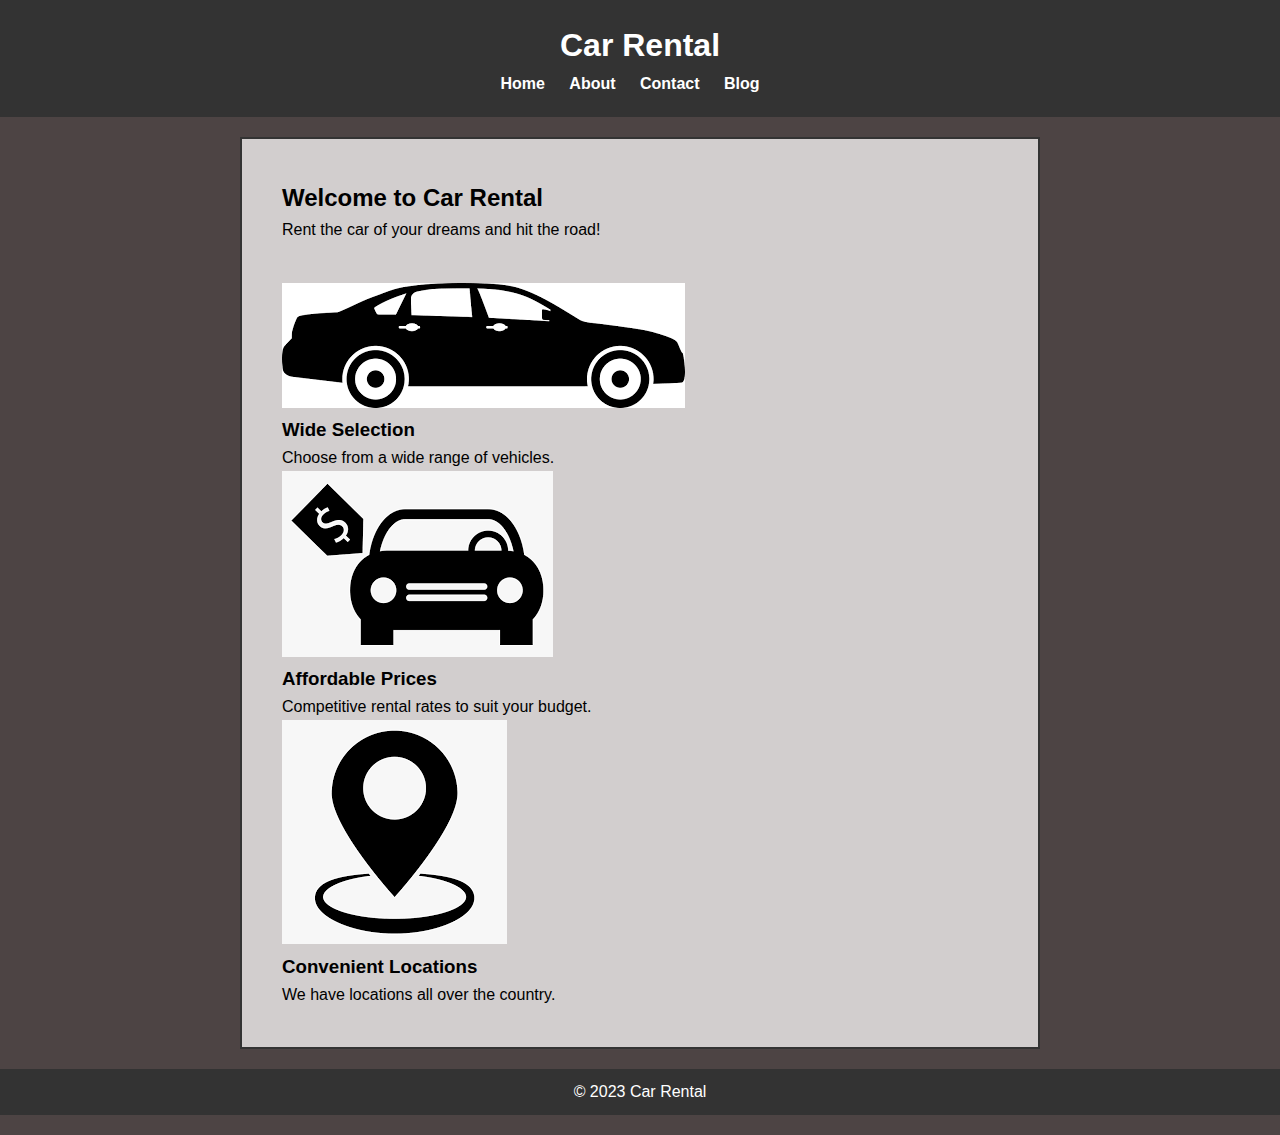
<file: Assignment-3/index.html>
<!DOCTYPE html>
<html lang="en">
  <head>
    <meta charset="UTF-8" />
    <meta name="viewport" content="width=device-width, initial-scale=1.0" />
    <link rel="stylesheet" href="style.css" />
    <title>Car Rental</title>
  </head>
  <body>
    <header>
      <h1>Car Rental</h1>
      <nav>
        <ul>
          <li><a href="index.html">Home</a></li>
          <li><a href="about.html">About</a></li>
          <li><a href="contact.html">Contact</a></li>
          <li><a href="blog.html">Blog</a></li>
        </ul>
      </nav>
    </header>
    <main>
      <section class="hero">
        <h2>Welcome to Car Rental</h2>
        <p>Rent the car of your dreams and hit the road!</p>
      </section>
      <section class="features">
        <div class="feature">
          <img src="img/car.png" alt="Car Icon" />
          <h3>Wide Selection</h3>
          <p>Choose from a wide range of vehicles.</p>
        </div>
        <div class="feature">
          <img src="img/price.png" alt="Price Icon" />
          <h3>Affordable Prices</h3>
          <p>Competitive rental rates to suit your budget.</p>
        </div>
        <div class="feature">
          <img src="img/location.png" alt="Location Icon" />
          <h3>Convenient Locations</h3>
          <p>We have locations all over the country.</p>
        </div>
      </section>
    </main>
    <footer>&copy; 2023 Car Rental</footer>
  </body>
</html>
</file>
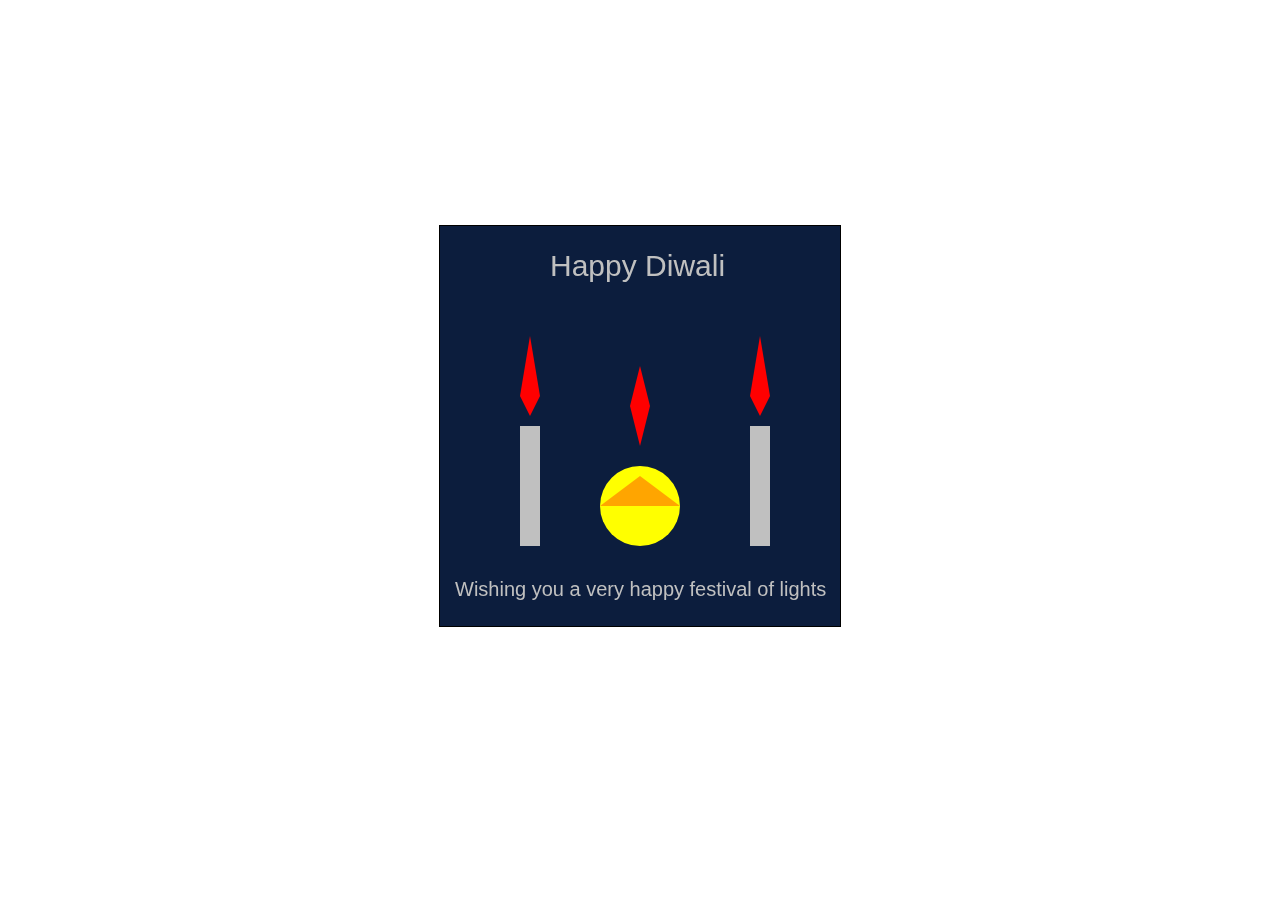
<file: Assignment-1.html>
<!DOCTYPE html>
<html lang="en">
<head>
    <meta charset="UTF-8">
    <meta name="viewport" content="width=device-width, initial-scale=1.0">
    <title>Diwali Greeting Card</title>
    <style>
        canvas {
            border: 1px solid #000;
            display: block;
            margin: 0 auto;
            margin-top: 25vh;

        }
    </style>
</head>
<body>
    <canvas id="diwaliCard" width="400" height="400"></canvas>

    <script>
        var canvas = document.getElementById('diwaliCard');
        var ctx = canvas.getContext('2d');

        ctx.fillStyle = '#0c1d3d';
        ctx.fillRect(0, 0, canvas.width, canvas.height);

        ctx.fillStyle = 'silver';
        ctx.beginPath();
        ctx.moveTo(80,320);
        ctx.lineTo(80,200);
        ctx.lineTo(100,200);
        ctx.lineTo(100,320);
        ctx.closePath();
        ctx.fill();

        ctx.fillStyle = 'silver';
        ctx.beginPath();
        ctx.moveTo(310,320);
        ctx.lineTo(310,200);
        ctx.lineTo(330,200);
        ctx.lineTo(330,320);
        ctx.closePath();
        ctx.fill();

        ctx.fillStyle = 'red';
        ctx.beginPath();
        ctx.moveTo(90, 190);
        ctx.lineTo(100, 170);
        ctx.lineTo(90, 110);
        ctx.lineTo(80, 170);
        ctx.closePath();
        ctx.fill();

        ctx.fillStyle = 'red';
        ctx.beginPath();
        ctx.moveTo(320, 190);
        ctx.lineTo(330, 170);
        ctx.lineTo(320, 110);
        ctx.lineTo(310, 170);
        ctx.closePath();
        ctx.fill();

        ctx.fillStyle = 'yellow';
        ctx.beginPath();
        ctx.arc(200, 280, 40, 0, Math.PI * 2, true);
        ctx.closePath();
        ctx.fill();

        ctx.fillStyle = 'orange';
        ctx.beginPath();
        ctx.moveTo(200, 250);
        ctx.lineTo(160, 280);
        ctx.lineTo(240, 280);
        ctx.closePath();
        ctx.fill();

        ctx.fillStyle = 'red';
        ctx.beginPath();
        ctx.moveTo(200, 220);
        ctx.lineTo(190, 180);
        ctx.lineTo(200, 140);
        ctx.lineTo(210, 180);
        ctx.closePath();
        ctx.fill();

        ctx.font = '30px Arial';
        ctx.fillStyle = 'silver';
        ctx.fillText('Happy Diwali', 110, 50);

        ctx.font = '20px Arial';
        ctx.fillStyle = 'silver';
        ctx.fillText('Wishing you a very happy festival of lights', 15, 370);
    </script>
</body>
</html>
</file>
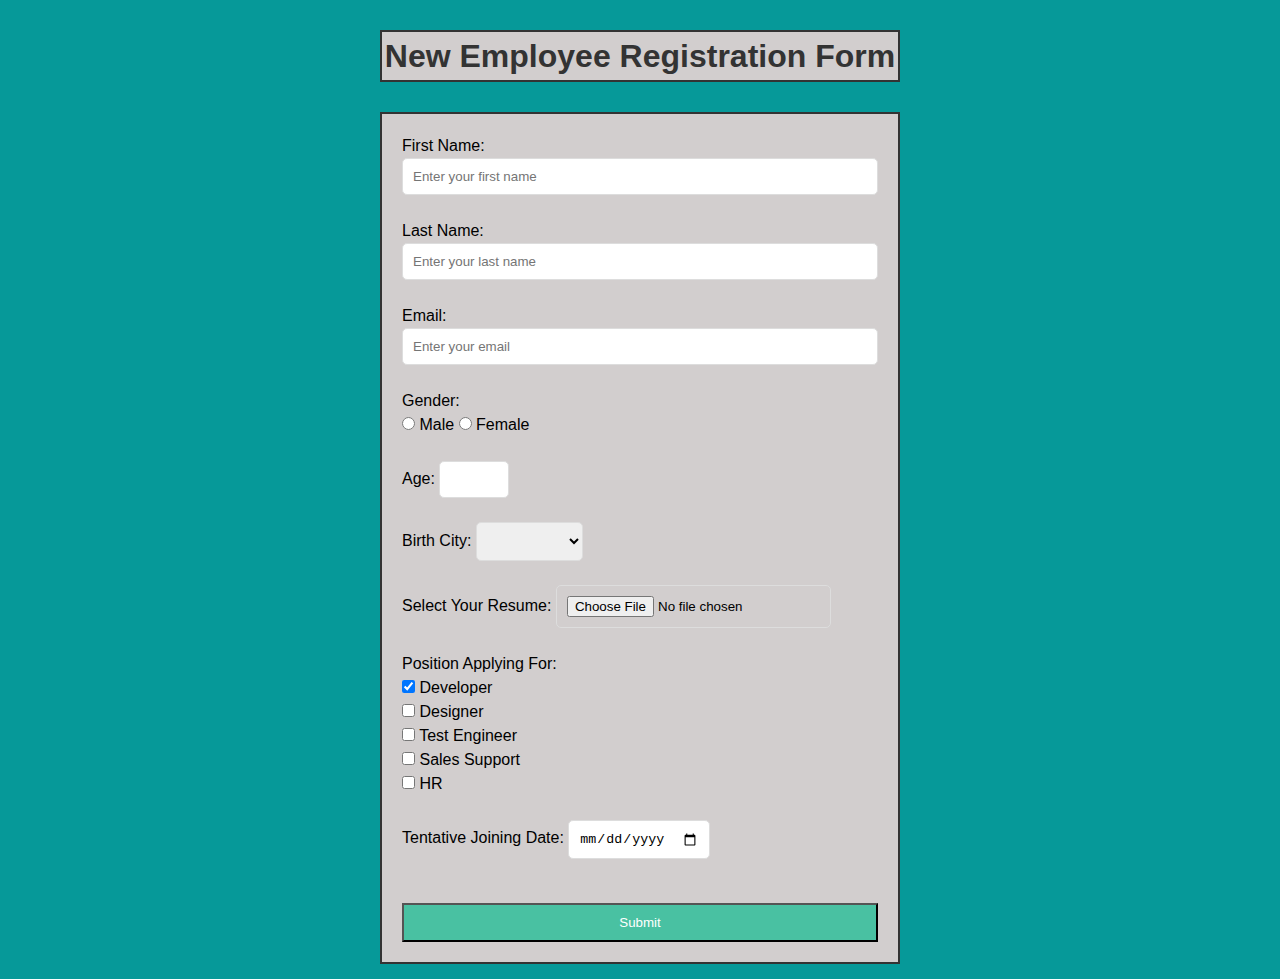
<file: Assignment-2.html>
<!DOCTYPE html>
<html lang="en">
  <head>
    <meta charset="UTF-8" />
    <meta name="viewport" content="width=device-width, initial-scale=1.0" />
    <title>New Employee Registration</title>

    <style>
      * {
        box-sizing: border-box;
        padding: 0;
        margin: 0;
      }
      body {
        align-items: center;
        font-family: Arial, Helvetica, sans-serif;
        background-color: rgb(6, 153, 153);
        line-height: 1.5;
      }
      header {
        border: 2px solid #333;
        background-color: rgb(210, 206, 206);
        text-align: center;
        color: #333;
        margin: 30px auto;
        max-width: 520px;
        /* padding: 20px; */
      }
      main {
        border: 2px solid #333;
        background-color: rgb(210, 206, 206);
        margin: 15px auto;
        max-width: 520px;
        padding: 20px;
      }
      input {
        padding: 10px;
        border: #ddd 1px solid;
        border-radius: 5px;
      }
      #firstname,
      #lastname,
      #email {
        width: 100%;
        padding: 10px;
        border: #ddd 1px solid;
        border-radius: 5px;
      }
      #birthcity {
        padding: 10px;
        border: #ddd 1px solid;
        border-radius: 5px;
      }

      #btn {
        display: block;
        width: 100%;
        padding: 10px;
        margin-top: 20px;
        background-color: #49c1a2;
        color: white;
        cursor: pointer;
      }

      #btn:hover {
        background-color: #37a08e;
      }
    </style>
  </head>

  <body>
    <header>
      <h1>New Employee Registration Form</h1>
    </header>
    <main>
      <form action="#">
        <label for="firstname">First Name: </label>
        <br />
        <input type="text" name="firstname" id="firstname" placeholder="Enter your first name" required />
        <br />
        <br />

        <label for="lastname">Last Name: </label>
        <br />
        <input type="text" name="lastname" id="lastname" placeholder="Enter your last name" required />

        <br />
        <br />

        <label for="email">Email: </label>
        <br />
        <input type="email" name="email" id="email" placeholder="Enter your email" required />

        <br />
        <br />

        <label for="gender">Gender: </label>
        <br />
        <input type="radio" name="gender" id="male" value="Male" required />
        <label for="male">Male </label>
        <input type="radio" name="gender" id="female" value="Female" required />
        <label for="female">Female </label>

        <br />
        <br />

        <label for="age">Age: </label>
        <input min="18" max="60" type="number" name="age" id="age" required />

        <br />
        <br />

        <label for="birthcity">Birth City: </label>
        <select name="birthcity" id="birthcity" required>
          <option disabled selected value></option>
          <option value="bangalore">Bangalore</option>
          <option value="bidar">Bidar</option>
          <option value="guwahati">Guwahati</option>
          <option value="hassan">Hassan</option>
          <option value="jaipur">Jaipur</option>
          <option value="kanpur">Kanpur</option>
          <option value="mangalore">Mangalore</option>
          <option value="patna">Patna</option>
          <option value="ramnagar">Ramnagar</option>
          <option value="sambalpur">Sambalpur</option>
          <option value="srinagar">Srinagar</option>
          <option value="tumkur">Tumkur</option>
        </select>

        <br />
        <br />

        <label for="resume">Select Your Resume:</label>
        <input
          type="file"
          name="resume"
          id="resume"
          accept="application/pdf, application/doc, application/docx"
          required
        />
        <br />
        <br />

        <label for="position">Position Applying For:</label>
        <br />
        <input
          type="checkbox"
          name="developer"
          id="developer"
          value="developer"
          checked
        />
        <label for="developer">Developer</label><br />

        <input type="checkbox" name="designer" id="designer" value="designer" />
        <label for="designer">Designer</label><br />

        <input
          type="checkbox"
          name="testengineer"
          id="testengineer"
          value="testengineer"
        />
        <label for="testengineer">Test Engineer</label><br />

        <input
          type="checkbox"
          name="salessupport"
          id="salessupport"
          value="salessupport"
        />
        <label for="salessupport">Sales Support</label><br />

        <input type="checkbox" name="hr" id="hr" value="hr" />
        <label for="hr">HR</label>
        <br />
        <br />

        <label for="jdate">Tentative Joining Date: </label>
        <input type="date" name="jdate" id="jdate" required />

        <br />
        <br />

        <button id="btn" type="submit">Submit</button>
      </form>
    </main>

    <script>
      var uage = document.getElementById("age");
      uage.setCustomValidity("Enter your age");
      uage.addEventListener("input", function () {
        if (uage.value < 18) {
          uage.setCustomValidity("You are too young to join us");
        } else if (uage.value > 60) {
          uage.setCustomValidity("You are too old to join us");
        } else {
          uage.setCustomValidity("");
        }
      });
    </script>
  </body>
</html>
</file>
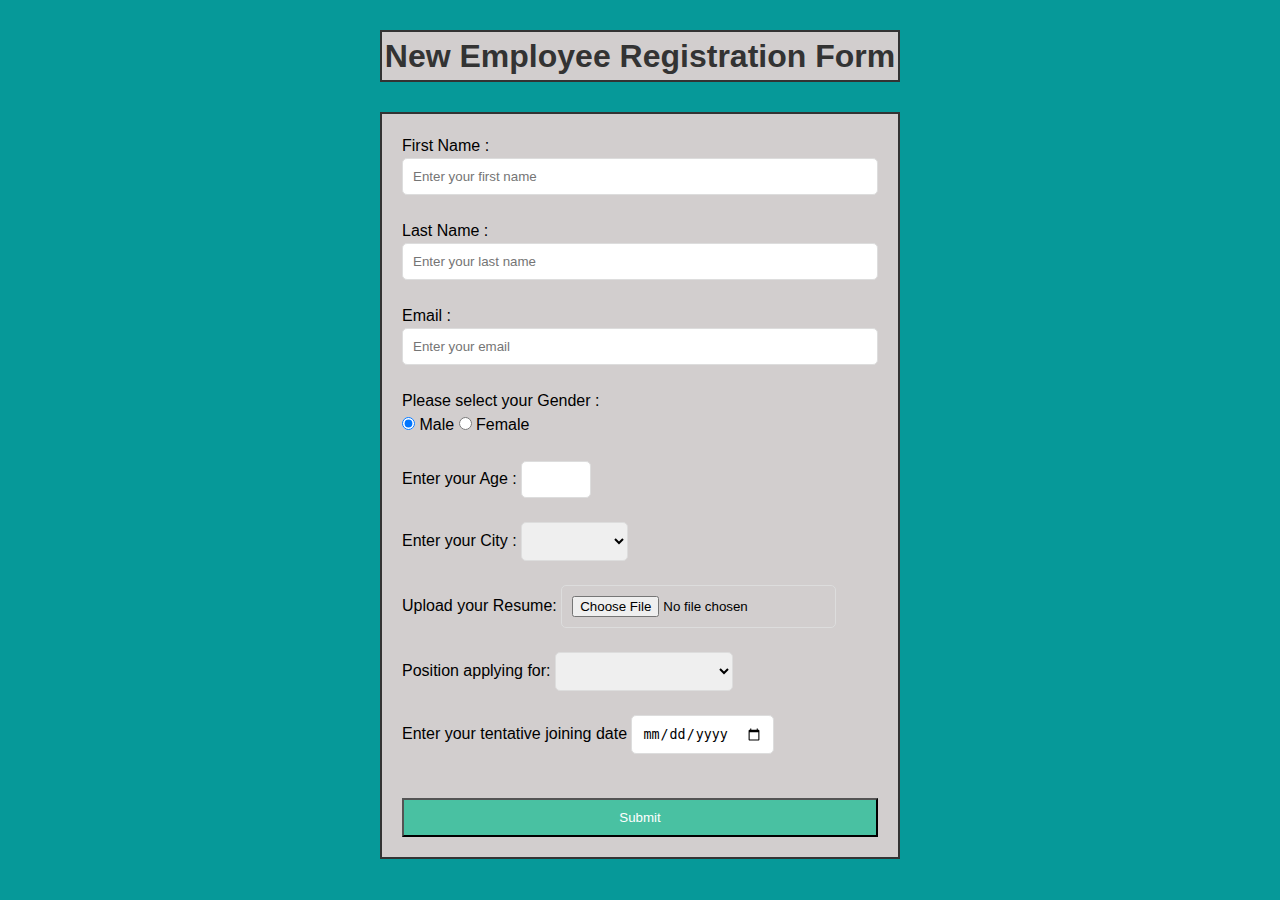
<file: Assignment-4.html>
<!DOCTYPE html>
<html lang="en">
  <head>
    <meta charset="UTF-8" />
    <meta name="viewport" content="width=device-width, initial-scale=1.0" />
    <title>New Employee Registration</title>
    <style>
      * {
        box-sizing: border-box;
        padding: 0;
        margin: 0;
      }
      body {
        align-items: center;
        font-family: Arial, Helvetica, sans-serif;
        background-color: rgb(6, 153, 153);
        line-height: 1.5;
      }
      header {
        border: 2px solid #333;
        background-color: rgb(210, 206, 206);
        text-align: center;
        color: #333;
        margin: 30px auto;
        max-width: 520px;
      }
      main {
        border: 2px solid #333;
        background-color: rgb(210, 206, 206);
        margin: 15px auto;
        max-width: 520px;
        padding: 20px;
      }
      input {
        padding: 10px;
        border: #ddd 1px solid;
        border-radius: 5px;
      }
      #firstname,
      #lastname,
      #email {
        width: 100%;
        padding: 10px;
        border: #ddd 1px solid;
        border-radius: 5px;
      }
      #position,
      #birth_city {
        padding: 10px;
        border: #ddd 1px solid;
        border-radius: 5px;
      }

      #button {
        display: block;
        width: 100%;
        padding: 10px;
        margin-top: 20px;
        background-color: #49c1a2;
        color: white;
        cursor: pointer;
      }

      #btn:hover {
        background-color: #37a08e;
      }
    </style>
  </head>

  <body>
    <header>
      <h1>New Employee Registration Form</h1>
    </header>
    <main>
      <form action="#" method="get" id="form-wrap">
        <label for="firstname">First Name : </label>
        <br />
        <input
          required
          type="text"
          id="firstname"
          placeholder="Enter your first name"
        />
        <br /><br />
        <label for="firstname">Last Name : </label>
        <br />
        <input
          required
          type="text"
          id="lastname"
          placeholder="Enter your last name"
        />
        <br /><br />
        <label for="firstname">Email : </label>
        <br />
        <input
          required
          type="email"
          id="email"
          placeholder="Enter your email"
        />
        <br /><br />
        <p>Please select your Gender :</p>
        <input type="radio" id="male" value="male" name="gender" checked />
        <label for="male">Male</label>
    
        <input type="radio" id="female" value="female" name="gender" />
        <label for="female">Female</label>
        <br /><br />
        <label for="age">Enter your Age : </label>
        <input required type="number" id="age" name="age" min="18" max="60" />
        <br /><br />
        <label for="birth_city">Enter your City :</label>
        <select required name="birth_city" id="birth_city">
          <option hidden></option>
          <option value="bangalore">Bangalore</option>
          <option value="bidar">Bidar</option>
          <option value="guwahati">Guwahati</option>
          <option value="hassan">Hassan</option>
          <option value="jaipur">Jaipur</option>
          <option value="kanpur">Kanpur</option>
          <option value="mangalore">Mangalore</option>
          <option value="patna">Patna</option>
          <option value="ramnagar">Ramnagar</option>
          <option value="sambalpur">Sambalpur</option>
          <option value="srinagar">Srinagar</option>
          <option value="tumkur">Tumkur</option>
        </select>
        <br /><br />
        <label for="resume">Upload your Resume:</label>
        <input
          required
          type="file"
          name="resume"
          accept="application/pdf,application/doc,application/docx"
        />
        <br /><br />
        <label for="position">Position applying for:</label>
        <select required name="position" id="position">
          <option hidden></option>
          <option value="developer">Developer</option>
          <option value="designer">Designer</option>
          <option value="test_engineer">Testing Engineer</option>
          <option value="sales_support">Sales Support</option>
          <option value="hr">Human Resource (HR)</option>
        </select>
        <br /><br />
        <label for="joining_date">Enter your tentative joining date</label>
        <input required type="date" id="joining_date" name="joining_date" />
        <br /><br />
        <button id="button" value="submit">Submit</button>
      </form>
    </main>

    <script>
      var uage = document.getElementById("age");
      uage.setCustomValidity("Enter your age");
      uage.addEventListener("input", function () {
        if (uage.value < 18) {
          uage.setCustomValidity("You are too young to join us");
        } else if (uage.value > 60) {
          uage.setCustomValidity("You are too old to join us");
        } else {
          uage.setCustomValidity("");
        }
      });
      var form = document.getElementById("form-wrap");
      form.addEventListener("submit", function (event) {
        var data = {
          firstname: form.firstname.value,
          lastname: form.lastname.value,
          email: form.email.value,
          gender: form.gender.value,
          age: form.age.value,
          birth_city: form.birth_city.value,
          resume: form.resume.value,
          position: form.position.value,
          joining_date: form.joining_date.value,
        };
        if (navigator.onLine) {
          alert("Form submitted");
        } else {
          localStorage.setItem("formData", JSON.stringify(data));
          alert(
            "Network unavailable. Form saved."
          );
        }
      });
    </script>
  </body>
</html>
</file>
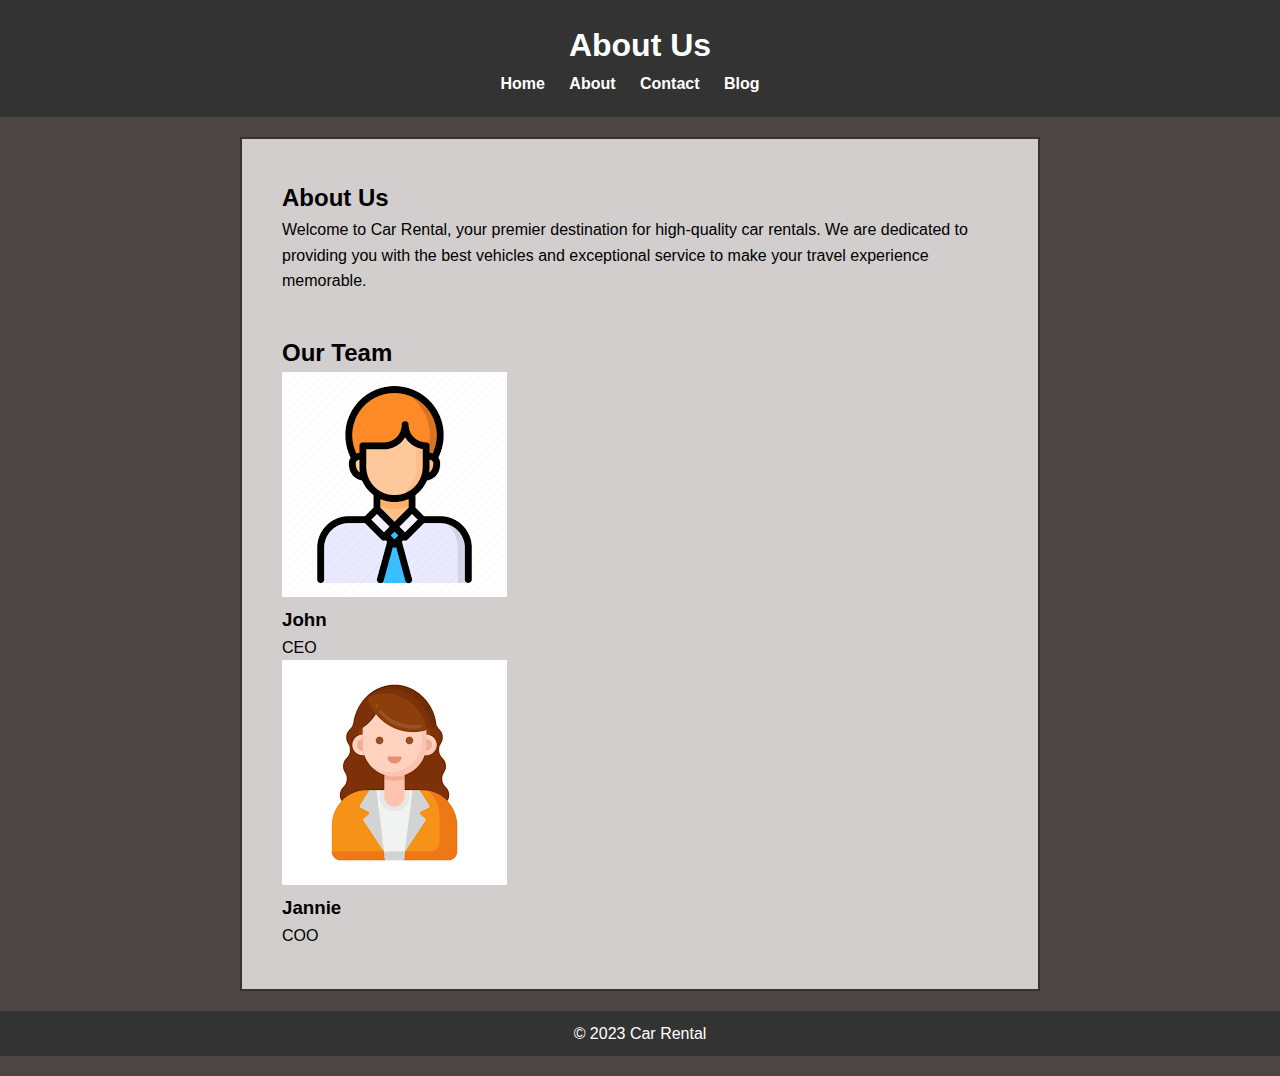
<file: Assignment-3/about.html>
<!DOCTYPE html>
<html lang="en">
  <head>
    <meta charset="UTF-8" />
    <meta name="viewport" content="width=device-width, initial-scale=1.0" />
    <link rel="stylesheet" href="style.css" />
    <title>Car Rental</title>
  </head>
  <body>
    <header>
      <h1>About Us</h1>
      <nav>
        <ul>
          <li><a href="index.html">Home</a></li>
          <li><a href="about.html">About</a></li>
          <li><a href="contact.html">Contact</a></li>
          <li><a href="blog.html">Blog</a></li>
        </ul>
      </nav>
    </header>
    <main>
      <section class="about">
        <h2>About Us</h2>
        <p>
          Welcome to Car Rental, your premier destination for high-quality car
          rentals. We are dedicated to providing you with the best vehicles and
          exceptional service to make your travel experience memorable.
        </p>
      </section>
      <section class="team">
        <h2>Our Team</h2>
        <div class="team-member">
          <img src="img/person1.png" alt="Team Member 1" />
          <h3>John</h3>
          <p>CEO</p>
        </div>
        <div class="team-member">
          <img src="img/person2.png" alt="Team Member 2" />
          <h3>Jannie</h3>
          <p>COO</p>
        </div>
      </section>
    </main>
    <footer>&copy; 2023 Car Rental</footer>
  </body>
</html>
</file>
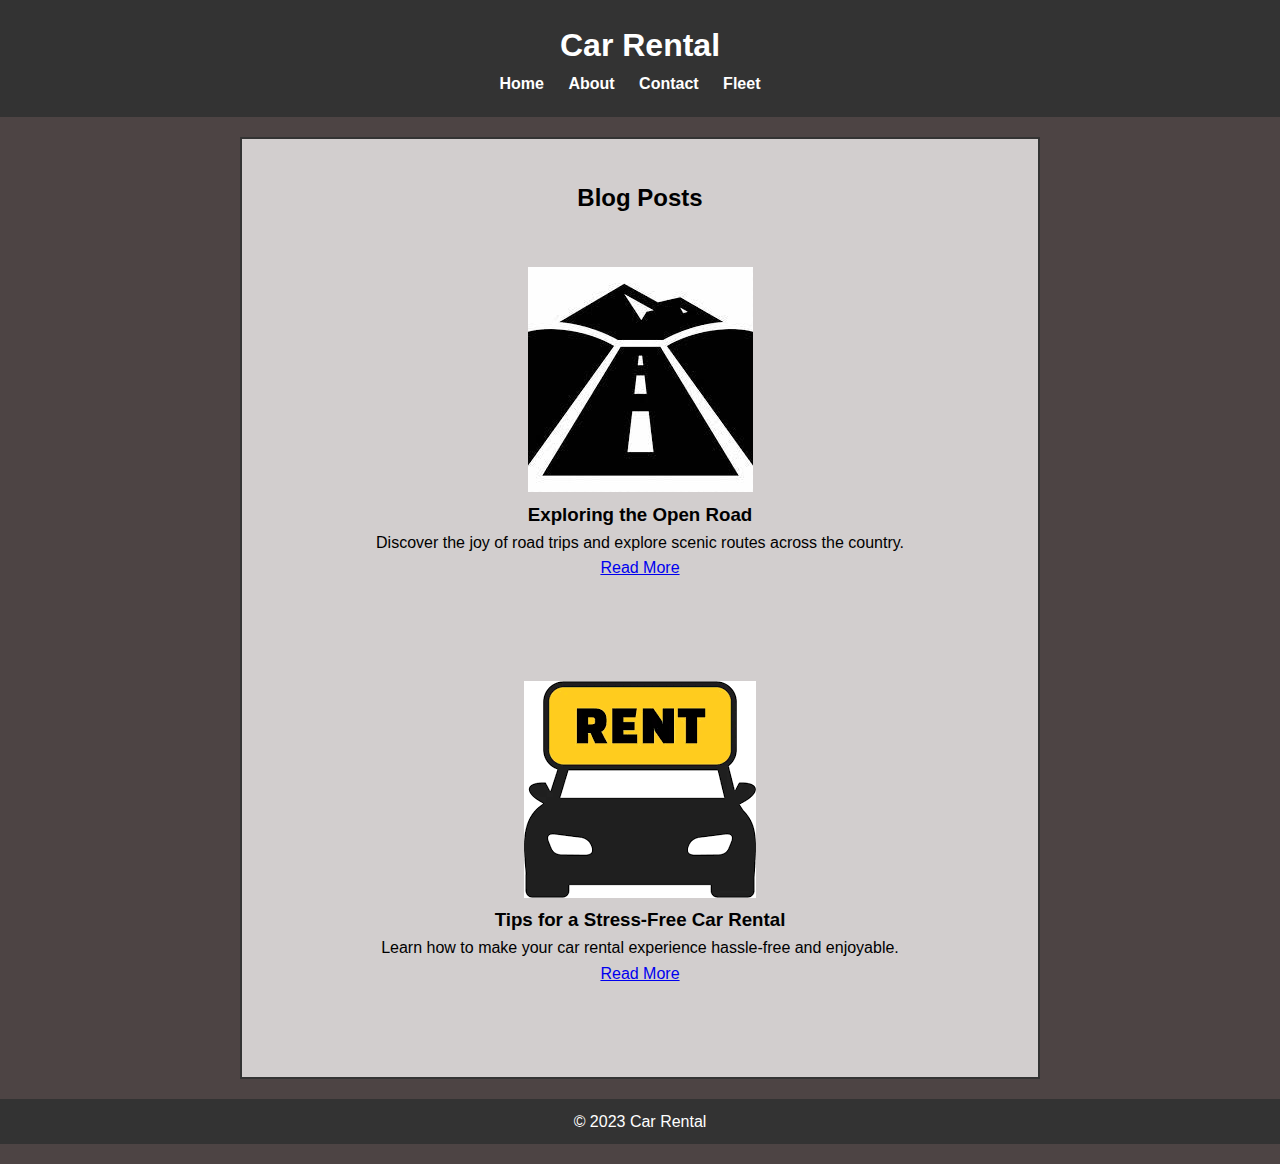
<file: Assignment-3/blog.html>
<!DOCTYPE html>
<html lang="en">
  <head>
    <meta charset="UTF-8" />
    <meta name="viewport" content="width=device-width, initial-scale=1.0" />
    <link rel="stylesheet" href="style.css" />
    <title>Blog</title>
  </head>
  <body>
    <header>
      <h1>Car Rental</h1>
      <nav>
        <ul>
          <li><a href="index.html">Home</a></li>
          <li><a href="about.html">About</a></li>
          <li><a href="contact.html">Contact</a></li>
          <li><a href="fleet.html">Fleet</a></li>
        </ul>
      </nav>
    </header>
    <main>
      <section class="blog">
        <h2>Blog Posts</h2>
        <article class="blog-post">
          <img src="img/openroad.jfif" alt="Blog Post 1" />
          <h3>Exploring the Open Road</h3>
          <p>
            Discover the joy of road trips and explore scenic routes across the
            country.
          </p>
          <a href="blog-post1.html" class="btn">Read More</a>
        </article>
        <article class="blog-post">
          <img src="img/rent.png" alt="Blog Post 2" />
          <h3>Tips for a Stress-Free Car Rental</h3>
          <p>
            Learn how to make your car rental experience hassle-free and
            enjoyable.
          </p>
          <a href="blog-post2.html" class="btn">Read More</a>
        </article>
      </section>
    </main>
    <footer>&copy; 2023 Car Rental</footer>
  </body>
</html>
</file>
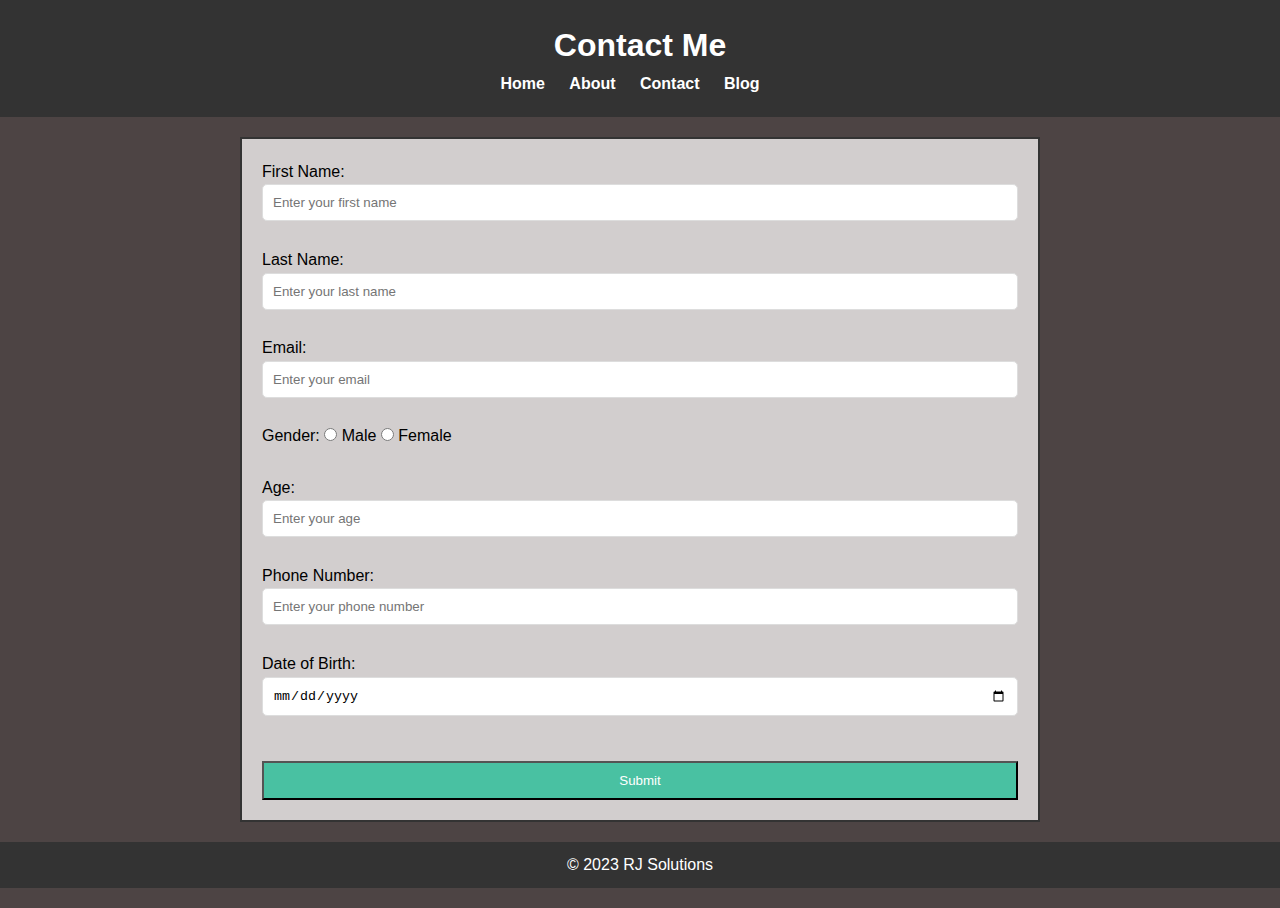
<file: Assignment-3/contact.html>
<!DOCTYPE html>
<html lang="en">
  <head>
    <meta charset="UTF-8" />
    <meta name="viewport" content="width=device-width, initial-scale=1.0" />
    <link rel="stylesheet" href="style.css" />
    <title>Car Rental</title>
  </head>
  <body>
    <header>
      <h1>Contact Me</h1>
      <nav>
        <ul>
          <li><a href="index.html">Home</a></li>
          <li><a href="about.html">About</a></li>
          <li><a href="contact.html">Contact</a></li>
          <li><a href="blog.html">Blog</a></li>
        </ul>
      </nav>
    </header>
    <main>
      <form action="#">
        <label for="firstname">First Name: </label>
        <br />
        <input
          type="text"
          name="firstname"
          id="firstname"
          placeholder="Enter your first name"
          required
        />
        <br />
        <br />

        <label for="lastname">Last Name: </label>
        <br />
        <input
          type="text"
          name="lastname"
          id="lastname"
          placeholder="Enter your last name"
          required
        />

        <br />
        <br />

        <label for="email">Email: </label>
        <br />
        <input
          type="email"
          name="email"
          id="email"
          placeholder="Enter your email"
          required
        />

        <br />
        <br />

        <label for="gender">Gender: </label>
        <input type="radio" name="gender" id="male" value="Male" required />
        <label for="male">Male </label>
        <input type="radio" name="gender" id="female" value="Female" required />
        <label for="female">Female </label>

        <br />
        <br />

        <label for="age">Age: </label>
        <input
          min="18"
          max="60"
          type="number"
          name="age"
          id="age"
          placeholder="Enter your age"
          required
        />

        <br />
        <br />

        <label for="phone">Phone Number: </label>
        <input
          minlength="10"
          maxlength="10"
          type="number"
          name="phone"
          id="phone"
          placeholder="Enter your phone number"
          required
        />

        <br />
        <br />

        <label for="bdate">Date of Birth: </label>
        <input type="date" name="jdate" id="bdate" required />

        <br />
        <br />

        <button id="btn" type="submit">Submit</button>
      </form>
    </main>

    <footer>&copy; 2023 RJ Solutions</footer>
  </body>
</html>
</file>
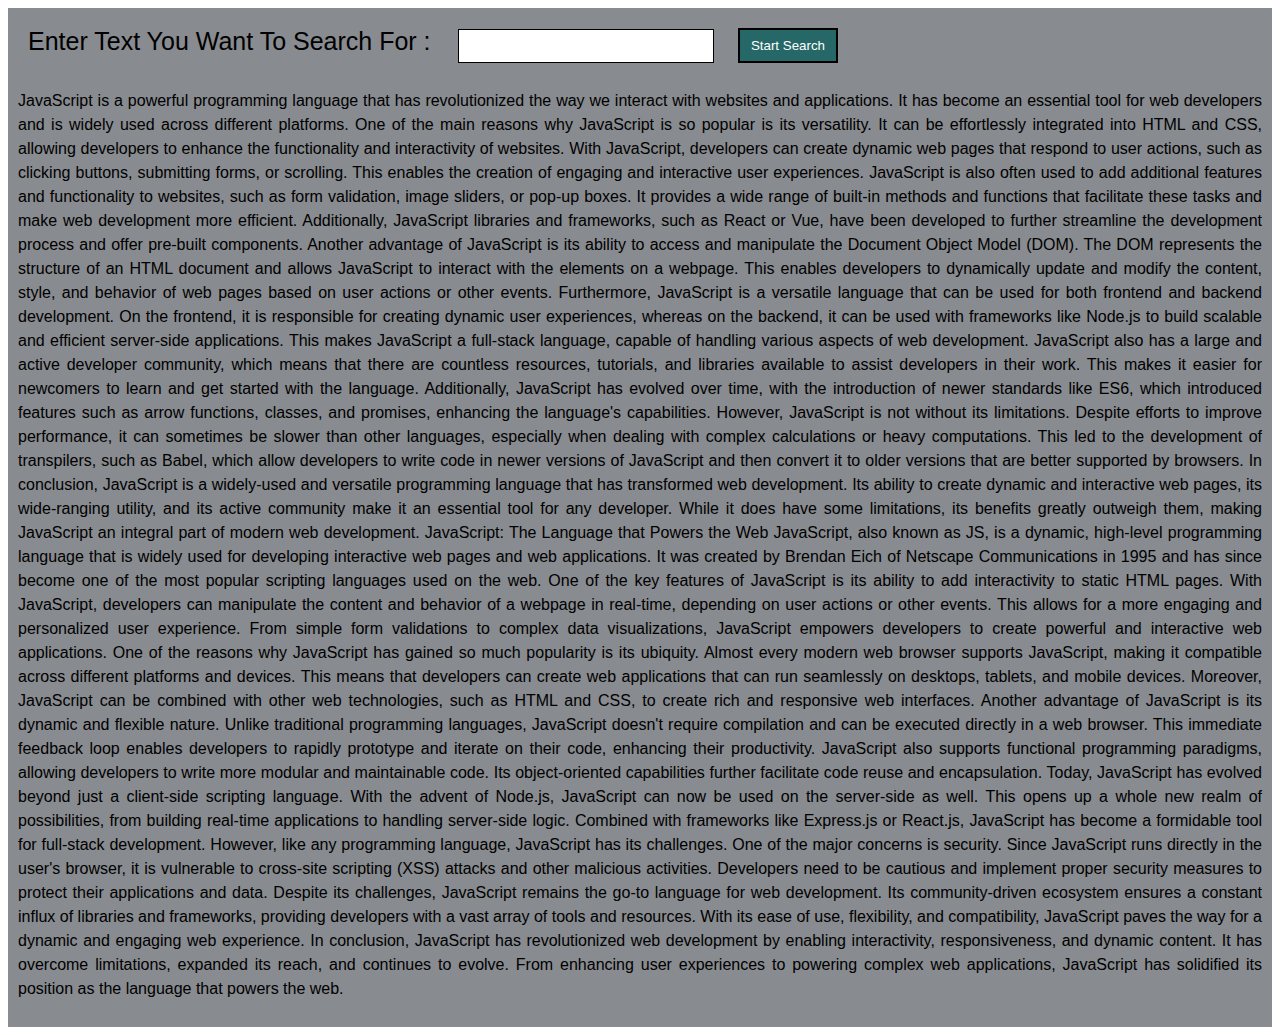
<file: Week 3 Assignment 1/SearchandMark.html>
<!DOCTYPE html>
<html lang="en">
  <head>
    <meta charset="UTF-8" />
    <meta name="viewport" content="width=device-width, initial-scale=1.0" />
    <title>Search & Mark</title>
    <style>
      .mainbody {
        font-family: sans-serif;
        text-align: justify;
        background-color: rgb(136, 139, 143);
        line-height: 1.5;
        padding: 10px;
      }

      .label {
        font-size: 25px;
        font-weight: 100;
        margin: 10px;
      }

      #searchtext {
        width: 250px;
        height: 30px;
        border: 1px solid black;
        margin: 10px;
      }

      .btn {
        width: 100px;
        height: 35px;
        background-color: rgb(38, 104, 104);
        color: white;
        border: 2px solid black;
        margin: 10px;
      }
      .btn:hover {
        background-color: aqua;
        color: black;
        cursor: pointer;
      }
    </style>

    <script>
      function search() {
        var elm = document.getElementById("searchtext").value;

        var elm1 = document.getElementsByTagName("p")[0];

        //Regular Expression to find the input text in paragraph
        // "g" stands for global and "i" for case-insensitive
        var regex = new RegExp(elm, "gi");

        //replace method to find and replace the matched text
        //$& represents the matched text with the regular expression
        var target = elm1.textContent.replace(regex, "<mark>$&</mark>");
        elm1.innerHTML = target;
        
        document.getElementById("searchtext").value = "";
      }

      function init() {
        document
          .getElementsByClassName("btn")[0]
          .addEventListener("click", search);
      }
      document.addEventListener("DOMContentLoaded", init);
    </script>
  </head>
  <body>
    <main class="mainbody">
      <section>
        <label class="label" for="searchtext"
          >Enter Text You Want To Search For :
        </label>
        <input type="text" name="SearchText" id="searchtext" />
        <button type="button" class="btn">Start Search</button>
      </section>
      <section class="maintext">
        <p>
          JavaScript is a powerful programming language that has revolutionized
          the way we interact with websites and applications. It has become an
          essential tool for web developers and is widely used across different
          platforms. One of the main reasons why JavaScript is so popular is its
          versatility. It can be effortlessly integrated into HTML and CSS,
          allowing developers to enhance the functionality and interactivity of
          websites. With JavaScript, developers can create dynamic web pages
          that respond to user actions, such as clicking buttons, submitting
          forms, or scrolling. This enables the creation of engaging and
          interactive user experiences. JavaScript is also often used to add
          additional features and functionality to websites, such as form
          validation, image sliders, or pop-up boxes. It provides a wide range
          of built-in methods and functions that facilitate these tasks and make
          web development more efficient. Additionally, JavaScript libraries and
          frameworks, such as React or Vue, have been developed to further
          streamline the development process and offer pre-built components.
          Another advantage of JavaScript is its ability to access and
          manipulate the Document Object Model (DOM). The DOM represents the
          structure of an HTML document and allows JavaScript to interact with
          the elements on a webpage. This enables developers to dynamically
          update and modify the content, style, and behavior of web pages based
          on user actions or other events. Furthermore, JavaScript is a
          versatile language that can be used for both frontend and backend
          development. On the frontend, it is responsible for creating dynamic
          user experiences, whereas on the backend, it can be used with
          frameworks like Node.js to build scalable and efficient server-side
          applications. This makes JavaScript a full-stack language, capable of
          handling various aspects of web development. JavaScript also has a
          large and active developer community, which means that there are
          countless resources, tutorials, and libraries available to assist
          developers in their work. This makes it easier for newcomers to learn
          and get started with the language. Additionally, JavaScript has
          evolved over time, with the introduction of newer standards like ES6,
          which introduced features such as arrow functions, classes, and
          promises, enhancing the language's capabilities. However, JavaScript
          is not without its limitations. Despite efforts to improve
          performance, it can sometimes be slower than other languages,
          especially when dealing with complex calculations or heavy
          computations. This led to the development of transpilers, such as
          Babel, which allow developers to write code in newer versions of
          JavaScript and then convert it to older versions that are better
          supported by browsers. In conclusion, JavaScript is a widely-used and
          versatile programming language that has transformed web development.
          Its ability to create dynamic and interactive web pages, its
          wide-ranging utility, and its active community make it an essential
          tool for any developer. While it does have some limitations, its
          benefits greatly outweigh them, making JavaScript an integral part of
          modern web development. JavaScript: The Language that Powers the Web
          JavaScript, also known as JS, is a dynamic, high-level programming
          language that is widely used for developing interactive web pages and
          web applications. It was created by Brendan Eich of Netscape
          Communications in 1995 and has since become one of the most popular
          scripting languages used on the web. One of the key features of
          JavaScript is its ability to add interactivity to static HTML pages.
          With JavaScript, developers can manipulate the content and behavior of
          a webpage in real-time, depending on user actions or other events.
          This allows for a more engaging and personalized user experience. From
          simple form validations to complex data visualizations, JavaScript
          empowers developers to create powerful and interactive web
          applications. One of the reasons why JavaScript has gained so much
          popularity is its ubiquity. Almost every modern web browser supports
          JavaScript, making it compatible across different platforms and
          devices. This means that developers can create web applications that
          can run seamlessly on desktops, tablets, and mobile devices. Moreover,
          JavaScript can be combined with other web technologies, such as HTML
          and CSS, to create rich and responsive web interfaces. Another
          advantage of JavaScript is its dynamic and flexible nature. Unlike
          traditional programming languages, JavaScript doesn't require
          compilation and can be executed directly in a web browser. This
          immediate feedback loop enables developers to rapidly prototype and
          iterate on their code, enhancing their productivity. JavaScript also
          supports functional programming paradigms, allowing developers to
          write more modular and maintainable code. Its object-oriented
          capabilities further facilitate code reuse and encapsulation. Today,
          JavaScript has evolved beyond just a client-side scripting language.
          With the advent of Node.js, JavaScript can now be used on the
          server-side as well. This opens up a whole new realm of possibilities,
          from building real-time applications to handling server-side logic.
          Combined with frameworks like Express.js or React.js, JavaScript has
          become a formidable tool for full-stack development. However, like any
          programming language, JavaScript has its challenges. One of the major
          concerns is security. Since JavaScript runs directly in the user's
          browser, it is vulnerable to cross-site scripting (XSS) attacks and
          other malicious activities. Developers need to be cautious and
          implement proper security measures to protect their applications and
          data. Despite its challenges, JavaScript remains the go-to language
          for web development. Its community-driven ecosystem ensures a constant
          influx of libraries and frameworks, providing developers with a vast
          array of tools and resources. With its ease of use, flexibility, and
          compatibility, JavaScript paves the way for a dynamic and engaging web
          experience. In conclusion, JavaScript has revolutionized web
          development by enabling interactivity, responsiveness, and dynamic
          content. It has overcome limitations, expanded its reach, and
          continues to evolve. From enhancing user experiences to powering
          complex web applications, JavaScript has solidified its position as
          the language that powers the web.
        </p>
      </section>
    </main>
  </body>
</html>
</file>
<file: Assignment-3/style.css>
* {
  box-sizing: border-box;
  padding: 0;
  margin: 0;
}

body {
  font-family: Arial, sans-serif;
  text-align: center;
  line-height: 1.6;
  background-color: #4d4444;
  margin: 0;
  padding: 0;
}

header {
  background-color: #333;
  color: #fff;
  text-align: center;
  padding: 20px;
}

header h1 {
  margin: 0;
}

nav ul {
  list-style: none;
}

nav ul li {
  display: inline;
  margin-right: 20px;
}

nav a {
  text-decoration: none;
  color: #fff;
  font-weight: bold;
}

a:hover {
  color: #37a08e;
}

main {
  max-width: 800px;
  text-align: left;
  border: 2px solid #333;
  background-color: rgb(210, 206, 206);
  margin: 20px auto;
  padding: 20px;
  margin-bottom: 20px;
}

section{
  padding: 20px;
}

input {
  padding: 10px;
  border: #ddd 1px solid;
  border-radius: 5px;
}

#firstname,
#lastname,
#email,#phone,#age, #bdate {
  width: 100%;
}

#btn {
  display: block;
  width: 100%;
  padding: 10px;
  margin-top: 20px;
  background-color: #49c1a2;
  color: white;
  cursor: pointer;
}

#btn:hover {
  background-color: #37a08e;
}

.blog>h2{
  text-align: center;
}

article{
  text-align: center;
  padding: 50px;
}

footer {
  text-align: center;
  padding: 10px;
  background-color: #333;
  color: #fff;
}

header, main, footer {
  margin-bottom: 20px;
}
</file>
